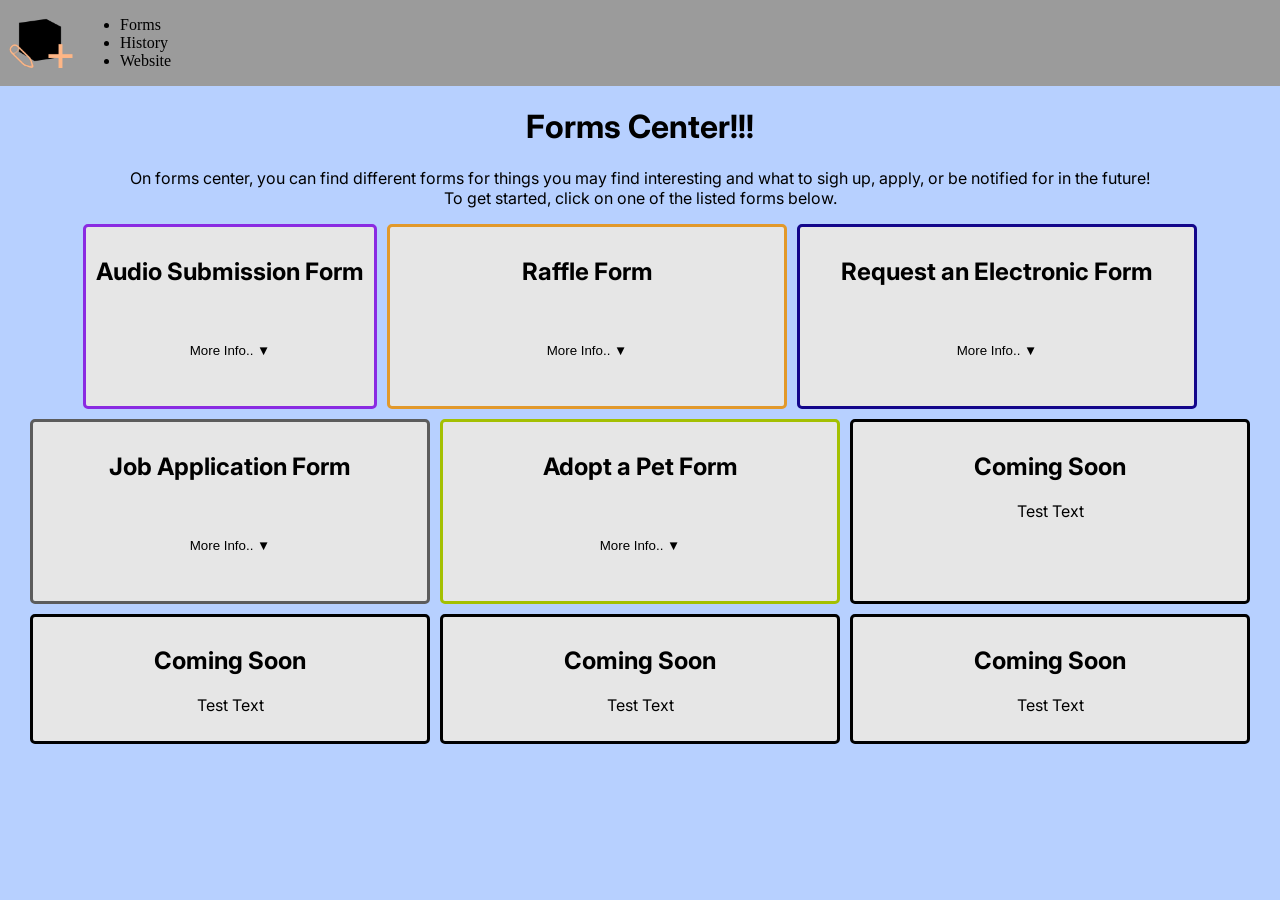
<file: index.html>
<html lang="en">
<head>
    <meta charset="UTF-8">
    <meta name="viewport" content="width=device-width, initial-scale=1.0">
    <link rel="stylesheet" href="styles.css">
    <link href="https://fonts.googleapis.com/css2?family=Inter:wght@300;400;500;600&display=swap" rel="stylesheet">
    <script src="scripts.js" defer></script>
    <title>Forms Center</title>
</head>
<body>
    <div class="main"> <!--Container for everything else. Thanks Mr. LeBoeuf!-->

        <div class="fc-header">
            <header>
                <nav class="header-nav">
                    <div class="header-logo">
                        <img src=images/FC-Logo.png alt="form logo" width="80" height="80">
                    </div>
                
                    <ul>
                        <li>Forms</li>
                        <li>History</li>
                        <li>Website</li>
                    </ul>
                </nav>
            </header>
        </div>

        <div class="fc-mainpage">
            <div class="pageTitle">
                <h1>Forms Center!!!</h1>
                <p>On forms center, you can find different forms for things you may find interesting and what to sigh up, apply, or be notified for in the future! <br> To get started, click on one of the listed forms below.</p>
            </div>

            <div class="fc-formpreviews">
                <a class="fc-link" href="audioForm.html" style="text-decoration: none; color: inherit;">
                    <div class="fc-box" style="border-color: blueviolet;">
                        <h2>Audio Submission Form</h2>
                        <div class="content">
                            <p class="expandedText">Suggest different songs or audios to complete this form. Information is used for a website called Audio Player 3000</p>
                            <button class="expander expandText">More Info.. ▼</button>
                            <button class="expander closeText">Less Info.. ▲</button>
                        </div>
                    </div>
                    </a>
                    
                    <div class="fc-box" style="border-color: rgb(226, 153, 43);">
                        <h2>Raffle Form</h2>
                        <div class="content">
                            <p class="expandedText">Suggest different songs or audios to complete this form. Information is used for a website called Weekly Raffles</p>
                            <button class="expander expandText">More Info.. ▼</button>
                            <button class="expander closeText">Less Info.. ▲</button>
                        </div>
                    </div>

                    <div class="fc-box" style="border-color: rgb(19, 6, 139);">
                        <h2>Request an Electronic Form</h2>
                        <div class="content">
                            <p class="expandedText">Suggest different songs or audios to complete this form. Information is used for a website called Jeffery's Electronics</p>
                            <button class="expander expandText">More Info.. ▼</button>
                            <button class="expander closeText">Less Info.. ▲</button>
                        </div>
                    </div>

                    <div class="fc-box" style="border-color: rgb(92, 92, 92);">
                        <h2>Job Application Form</h2>
                        <div class="content">
                            <p class="expandedText">Suggest different songs or audios to complete this form. Information is used for a website called GET-A-JOB!.com</p>
                            <button class="expander expandText">More Info.. ▼</button>
                            <button class="expander closeText">Less Info.. ▲</button>
                        </div>
                    </div>

                    <div class="fc-box" style="border-color: rgb(164, 192, 2);">
                        <h2>Adopt a Pet Form</h2>
                        <div class="content">
                            <p class="expandedText">Suggest different songs or audios to complete this form. Information is used for a website called PetsGO</p>
                            <button class="expander expandText">More Info.. ▼</button>
                            <button class="expander closeText">Less Info.. ▲</button>
                        </div>
                    </div>


                    <div class="fc-box" style="border-color: rgb(0, 0, 0);">
                        <h2>Coming Soon</h2>
                        <p>Test Text</p>
                    </div>

                    <div class="fc-box" style="border-color: rgb(0, 0, 0);">
                        <h2>Coming Soon</h2>
                        <p>Test Text</p>
                    </div>
                    
                    <div class="fc-box" style="border-color: rgb(0, 0, 0);">
                        <h2>Coming Soon</h2>
                        <p>Test Text</p>
                    </div>

                    <div class="fc-box" style="border-color: rgb(0, 0, 0);">
                        <h2>Coming Soon</h2>
                        <p>Test Text</p>
                    </div>

                    

            </div>
        </div>

    </div>
</body>
</html>
</file>
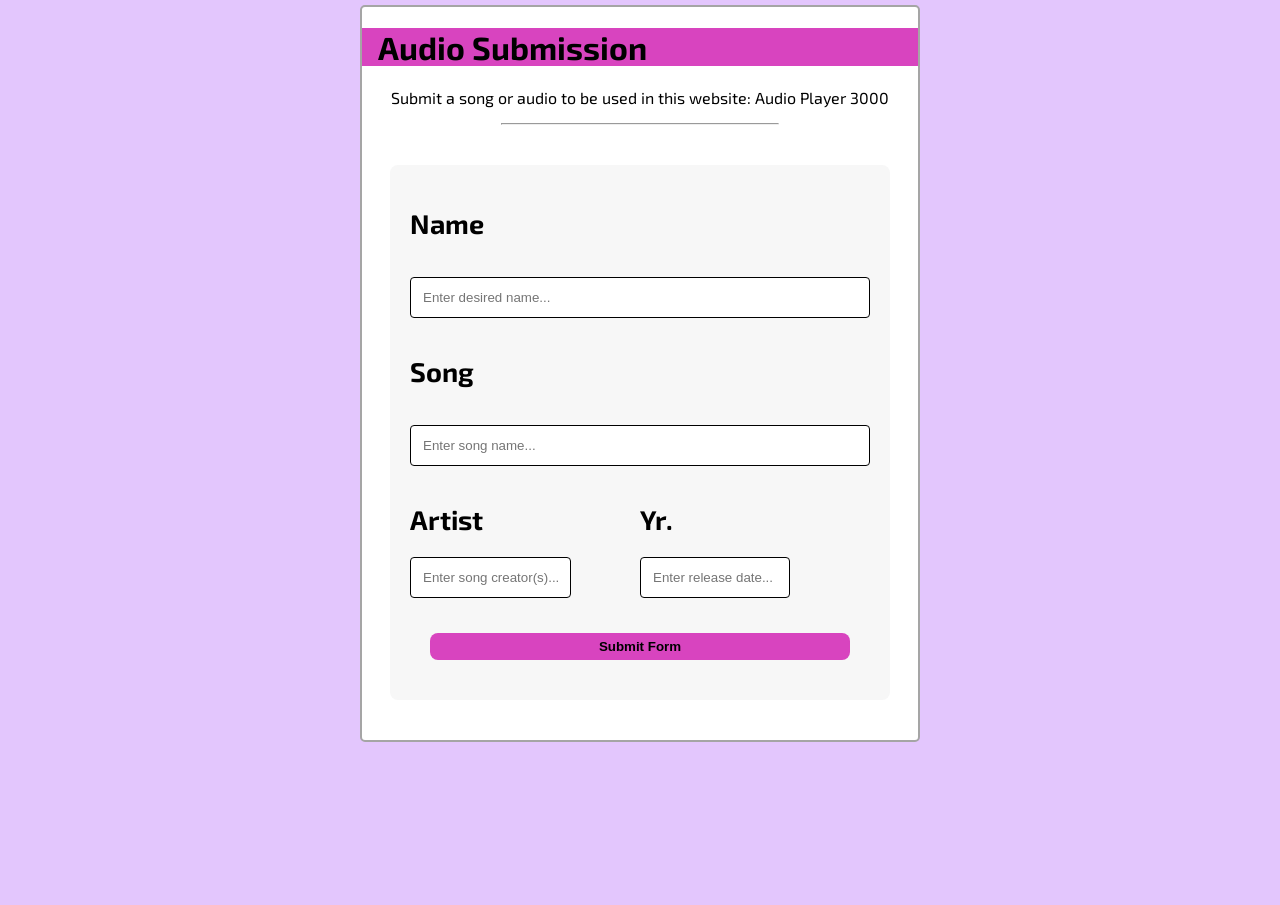
<file: audioForm.html>
<html lang="en">
<head>
    <meta charset="UTF-8">
    <meta name="viewport" content="width=device-width, initial-scale=1.0">
    <link rel="stylesheet" href="styles.css">
    <link href="https://fonts.googleapis.com/css2?family=Exo+2:wght@300;400;600&display=swap" rel="stylesheet">
    <title>Form: Audio</title>
</head>
<body id="audioB"><!--Used id to have specific styling per form-->
    <div class="main">
        <div class="formContainer"> <!--Container, holds everything in the form-->
            <h1 id="formTitle" style="background-color: rgb(216, 68, 191);">Audio Submission</h1>
            <p id="descText">Submit a song or audio to be used in this website: Audio Player 3000</p>
            <hr>
            <div class="formInfo">


                <label for="name"><h2>Name</h2></label>
                <input type="text" class="input" id="name" name="name" placeholder="Enter desired name...">

                <label for="sName"><h2>Song</h2></label>
                <input type="text" class="input" id="sName" name="song" placeholder="Enter song name...">
                
                <div class="side"> 
                    <!--This div is here to make the Artist and Year related labels appear side-by-side-->
                    <label for="artName"><h2>Artist</h2></label>
                    <label for="year"><h2>Yr.</h2></label>

                    <input type="text" class="input-L" id="artName" name="artist" placeholder="Enter song creator(s)...">
                    <input type="text" class="input-R" id="year" name="year" placeholder="Enter release date...">
                </div>
                

                <button type="submit" style="background-color: rgb(216, 68, 191);">Submit Form</button>


            </div>
        </div>
    </div>
</body>
</html>
</file>
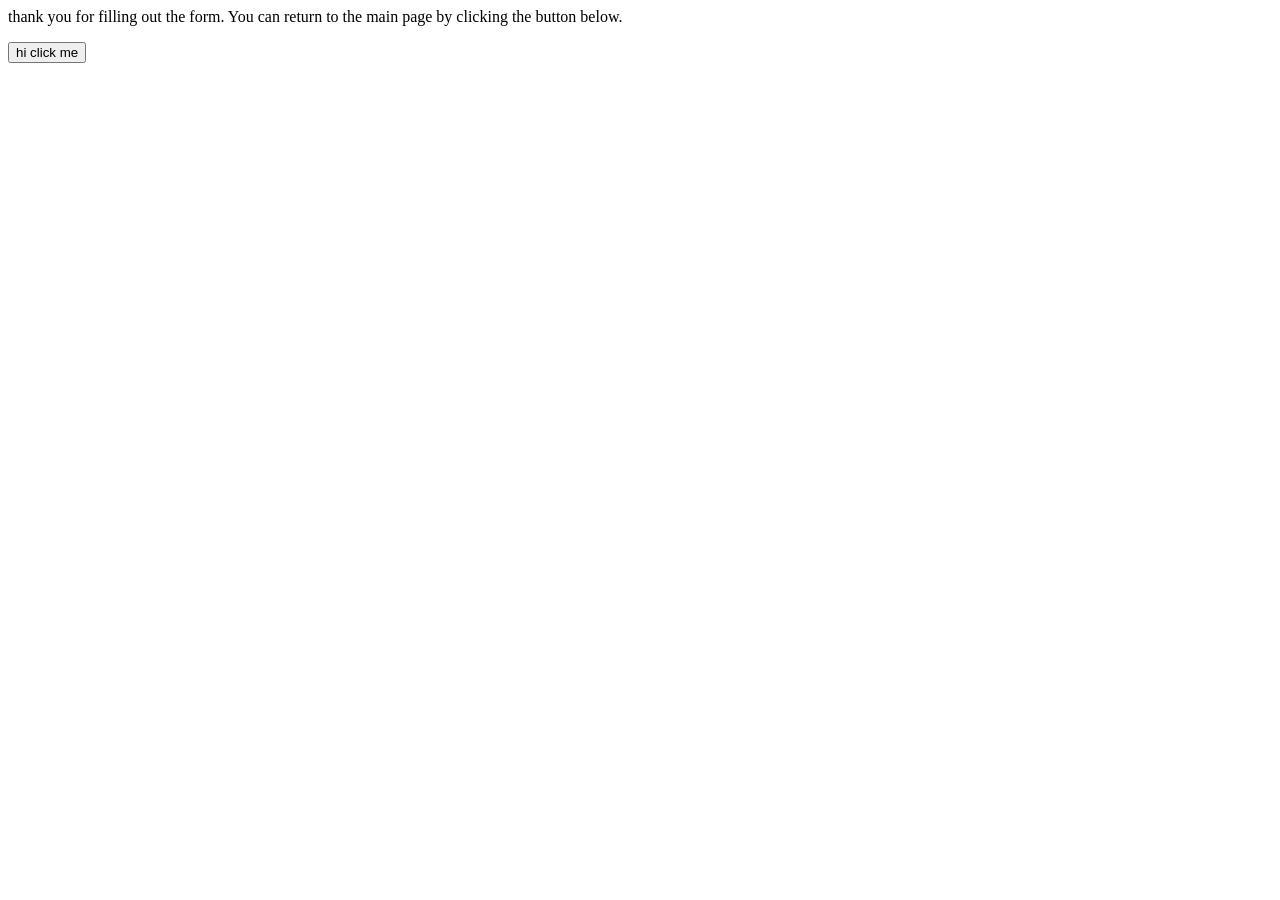
<file: finishForm.html>
<html lang="en">
<head>
    <meta charset="UTF-8">
    <meta name="viewport" content="width=device-width, initial-scale=1.0">
    <title>Thank You!</title>
</head>
<body>
    <p>thank you for filling out the form. You can return to the main page by clicking the button below.</p>
    <button>hi click me</button>
</body>
</html>
</file>
<file: styles.css>
/*Global Styling and Body */
*{
    box-sizing: border-box;
}

body{
    margin: 0;
    background-color: rgb(183, 208, 255);
}

.hidden {
    display: none;
}
#audioB{
    font-family: 'Exo 2', sans-serif;
    background-color: rgb(227, 198, 253);
}

.main{
    width: 100%;
    height: 100vh;
    margin: 0 auto;
}

/*
grid implementation later?
*/

/* Header */

.header-nav{
    position: sticky;
    top: 0;
    width: 100%;
    display: flex;
    background-color: rgb(155, 155, 155);
}

.fc-mainpage{
    font-family: 'Inter', sans-serif;
}

.pageTitle{
    text-align: center;
    font-size: medium;
}

/* Div: preview container */ 
.fc-formpreviews{
    display: flex;
    /* border: 2px solid yellow; */
    justify-content: center;
    flex-wrap: wrap;
    gap: 10px;
}

.fc-link {
    display: block;
}

/* Boxes */
.fc-box{
    text-align: center;
    border: solid;
    border-width: 0.2em;
    border-radius: 5px;
    padding: 10px;
    background-color: rgb(230, 230, 230);
    min-width: 1rem;
    max-width: 25rem;
    width: 100%;
}

.content{
    display: flex;
    flex-direction: column;
    justify-content: center;
    align-items: center; 
    min-height: 10vh;
}

.expander{
    background: transparent;
    border-width: 0;
    padding: 0;
}

.expandText{
    display: block;
}
.expandText:hover, .closeText:hover{
    background-color: rgb(128, 44, 224);
    box-shadow: 4px 4px 8px rgba(0, 0, 0, 0.2);
}
.expandedText, .closeText{
    display: none;
}

/* Form Template */
.formContainer{
    max-width: 35rem;
    margin: 5 auto;
    background-color: #fff;
    border: 2px solid rgb(165, 165, 165);
    border-radius: 5px;
}

.formInfo{
    max-width: 500px;
    margin: 40px auto;
    padding: 20px;
    background: #f7f7f7;
    border-radius: 8px;
    display: flex;
    flex-direction: column;
    gap: 15px;
}

#formTitle{
    padding-left: 0.5em;
}

#descText{
    text-align: center;
}

label{
    display: inline-block;
    font-size: large;
}

input[type=text]{
    padding: 12px;
    border: 1px solid #000000;
    border-radius: 4px;
    resize: vertical;
}

/* Form Specific: Audio Form */
button[type=submit]{
    margin: 1.5em;
    height: 2em;
    
    border-radius: 8px;
    border: none;
    color: rgb(0, 0, 0);
    font-weight: bold;
}

.side{
    display: grid; /*Using a grid layout to represent a side by side illusion*/
    grid-template-columns: 1fr 1fr;
}

input.input-L {
    width: 70%;
    max-width: 20em;
}

input.input-R {
    width: 65%;
    max-width: 20em;
}

hr{
    width: 50%;
}
</file>
